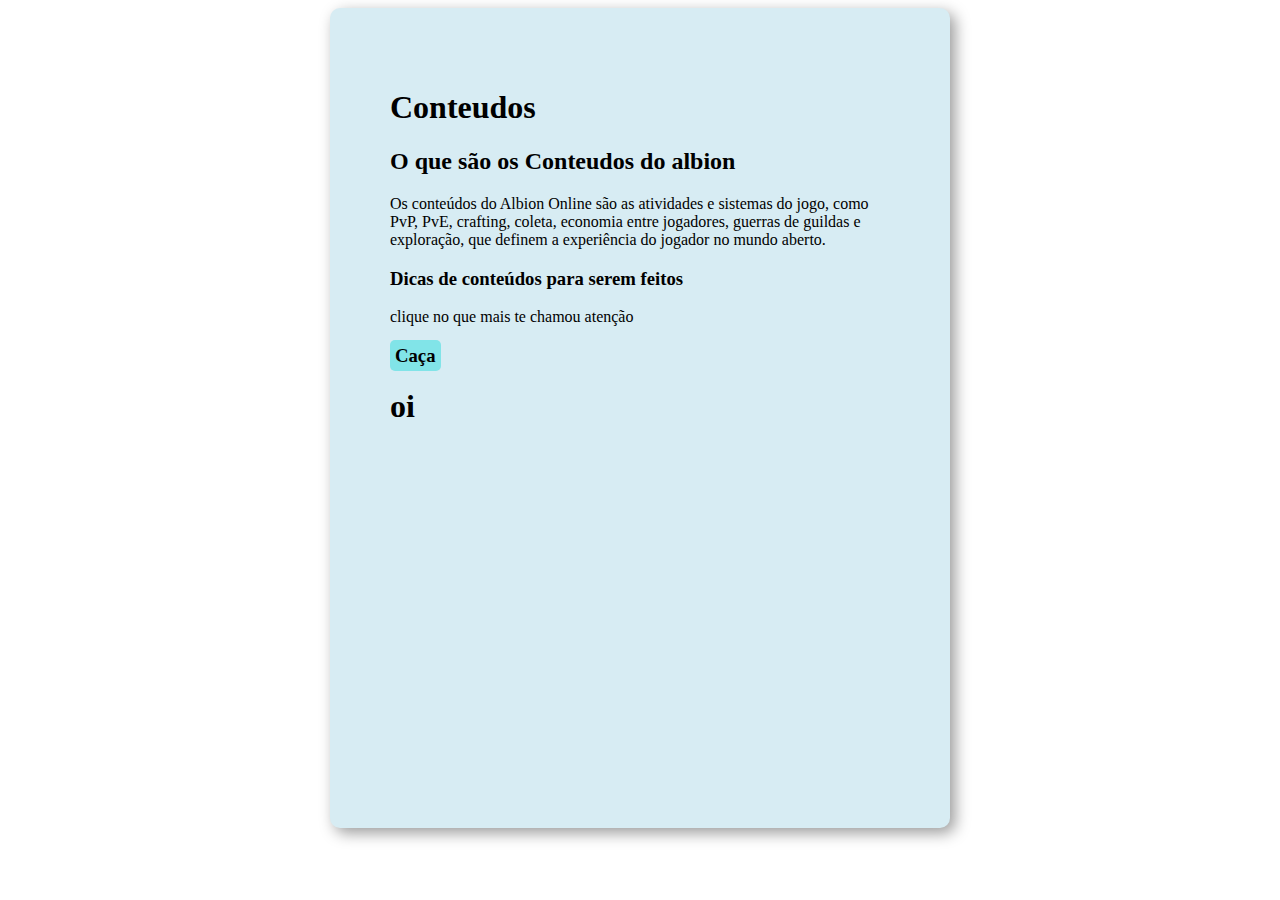
<file: index.html>
<!DOCTYPE html>
<html lang="pt-br">
<head>
    <meta charset="UTF-8">
    <meta name="viewport" content="width=device-width, initial-scale=1.0">
    <title>Albion_para_iniciantes</title>
    <link rel="stylesheet" href="style.css">
</head>
<body>
    <header>


    </header>

    <main>

        <h1>Conteudos</h1>

        <h2>O que são os Conteudos do albion</h2>

        <p>Os conteúdos do Albion Online são as atividades e sistemas do jogo, como PvP, PvE, crafting, coleta, economia entre jogadores, guerras de guildas e exploração, que definem a experiência do jogador no mundo aberto.</p>

        <h3>Dicas de conteúdos para serem feitos</h3>

        <p>clique no que mais te chamou atenção</p>

        <h3><a href="caça.html" class="botao_de_conteudo">Caça</a></h3>

        <h1>oi</h1>



    </main>
</body>
</html>
</file>
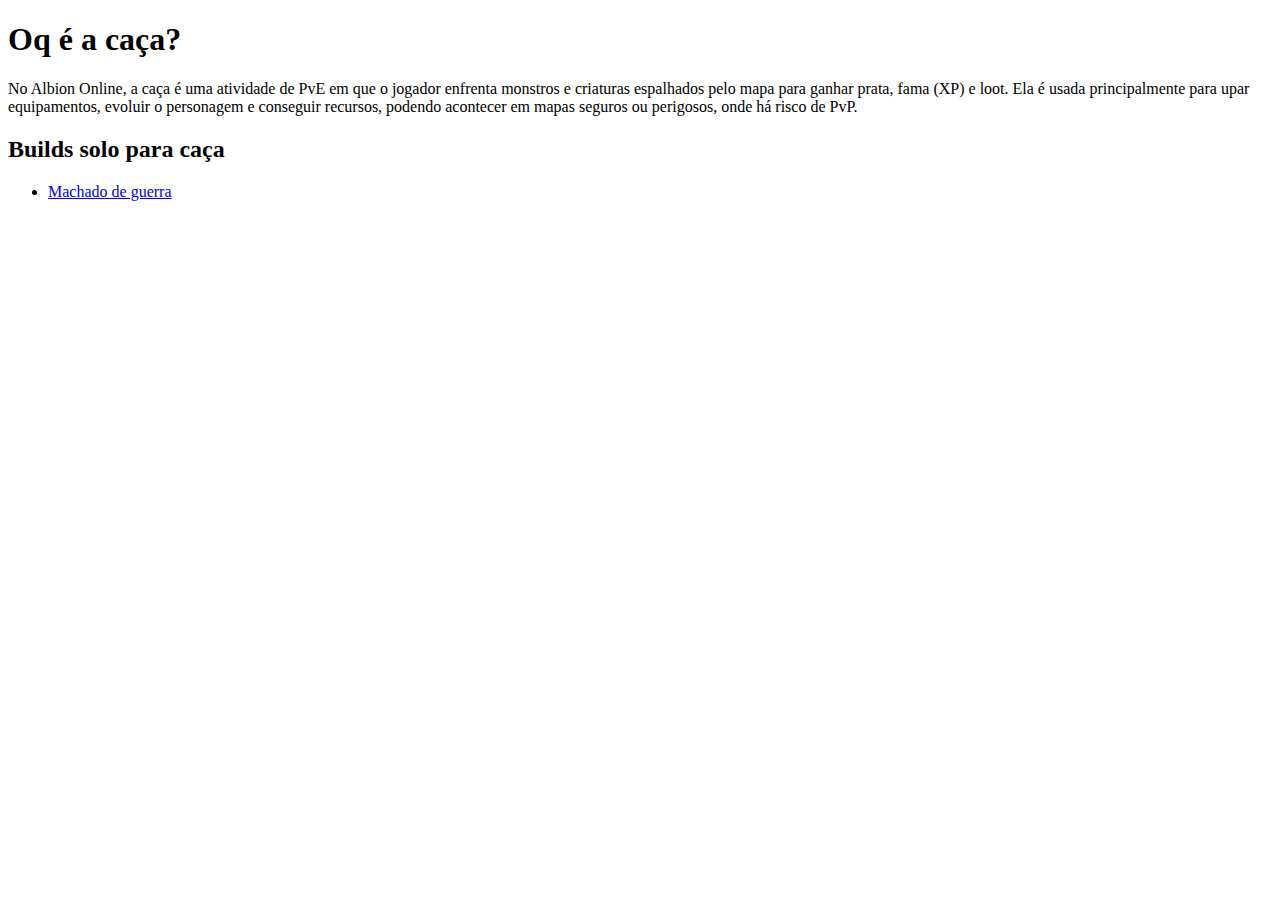
<file: caça.html>
<!DOCTYPE html>
<html lang="pt-br">
<head>
    <meta charset="UTF-8">
    <meta name="viewport" content="width=device-width, initial-scale=1.0">
    <title>caça</title>
</head>
<body>
    <h1>Oq é a caça?</h1>
    <p>No Albion Online, a caça é uma atividade de PvE em que o jogador enfrenta monstros e criaturas espalhados pelo mapa para ganhar prata, fama (XP) e loot.
Ela é usada principalmente para upar equipamentos, evoluir o personagem e conseguir recursos, podendo acontecer em mapas seguros ou perigosos, onde há risco de PvP.</p>

        <h2>Builds solo para caça</h2>
        <ul>
            <li><a href="machado_de_guerra_para_caça.html">Machado de guerra</a></li>

        </ul>
</body>
</html>
</file>
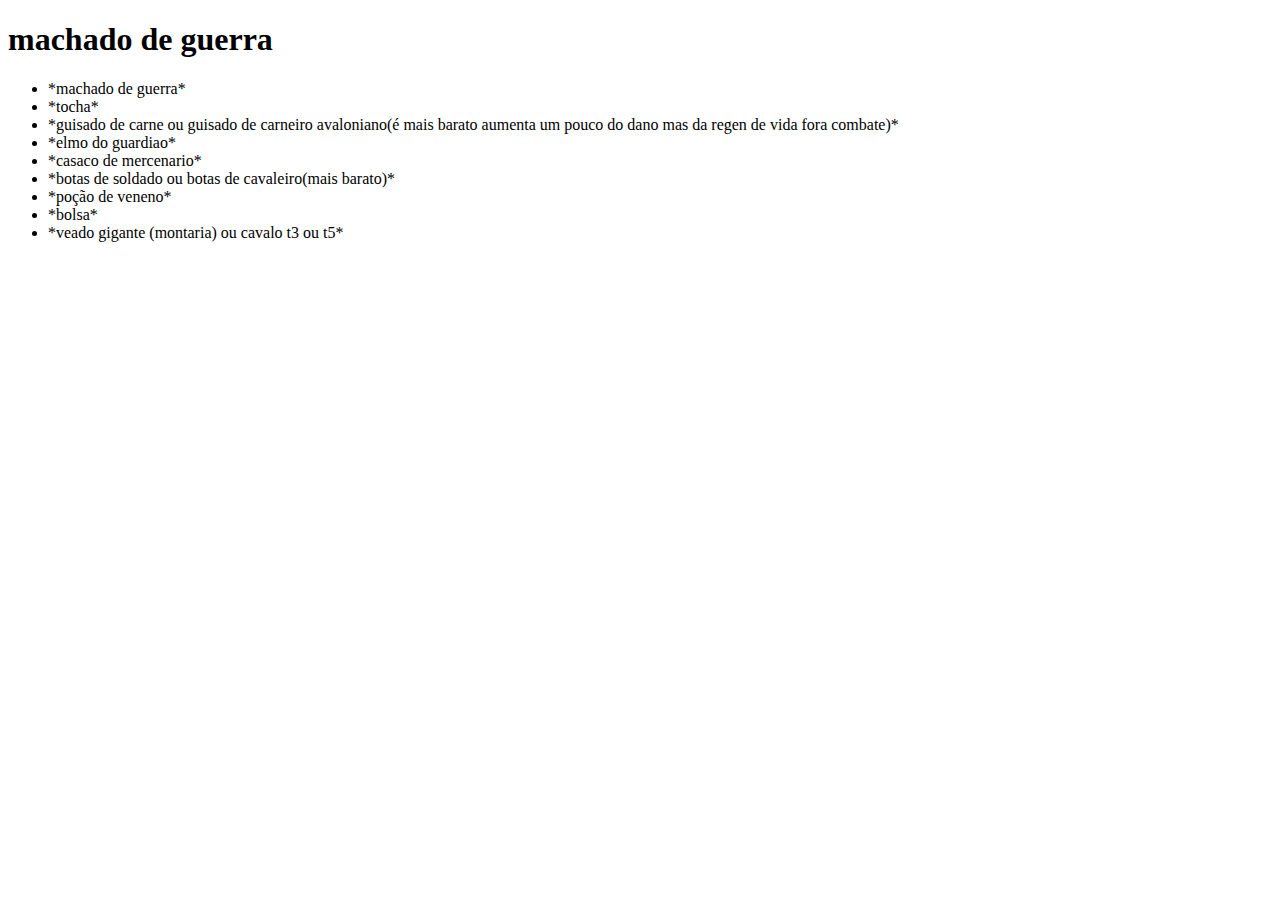
<file: machado_de_guerra_para_caça.html>
<!DOCTYPE html>
<html lang="en">
<head>
    <meta charset="UTF-8">
    <meta name="viewport" content="width=device-width, initial-scale=1.0">
    <title>Machado_de_guerra_para_caça</title>
</head>
<body>

        <h1>machado de guerra</h1>

<ul>
    <li>*machado de guerra*</li>
    <li>*tocha*</li>
    <li>*guisado de carne ou guisado de carneiro avaloniano(é mais barato aumenta um pouco do dano mas da regen de vida fora combate)*</li>
    <li>*elmo do guardiao*</li>
    <li>*casaco de mercenario*</li>
    <li>*botas de soldado ou botas de cavaleiro(mais barato)*</li>
    <li>*poção de veneno*</li>
    <li>*bolsa*</li>
    <li>*veado gigante (montaria) ou cavalo t3 ou t5*</li>
    
</ul>




</body>
</html>
</file>
<file: style.css>
@charset "UTF-8";

body {
    background-color: white;
    font-family: Georgia, serif;
}

.botao_de_conteudo {
    background-color: rgba(10, 217, 217, 0.415);
    color: black;
    margin: auto;
    border-radius: 5px;
    padding: 5px;
    text-decoration: none;
}

:hover.botao_de_conteudo {
    text-decoration: underline;
}
main {

    background-color: rgb(215, 236, 243);

    border-radius: 10px ;
    box-shadow: 5px 5px 15px rgba(0, 0, 0, 0.399);

    width: 500px;
    min-height: 700px;

    padding: 60px 60px;
    padding-left: auto;

    margin: auto
}

img {
    border-radius: 10px;
    box-shadow: 10px 10px 10px rgba(0, 0, 0, 0.202);
    margin: auto;
}
</file>
